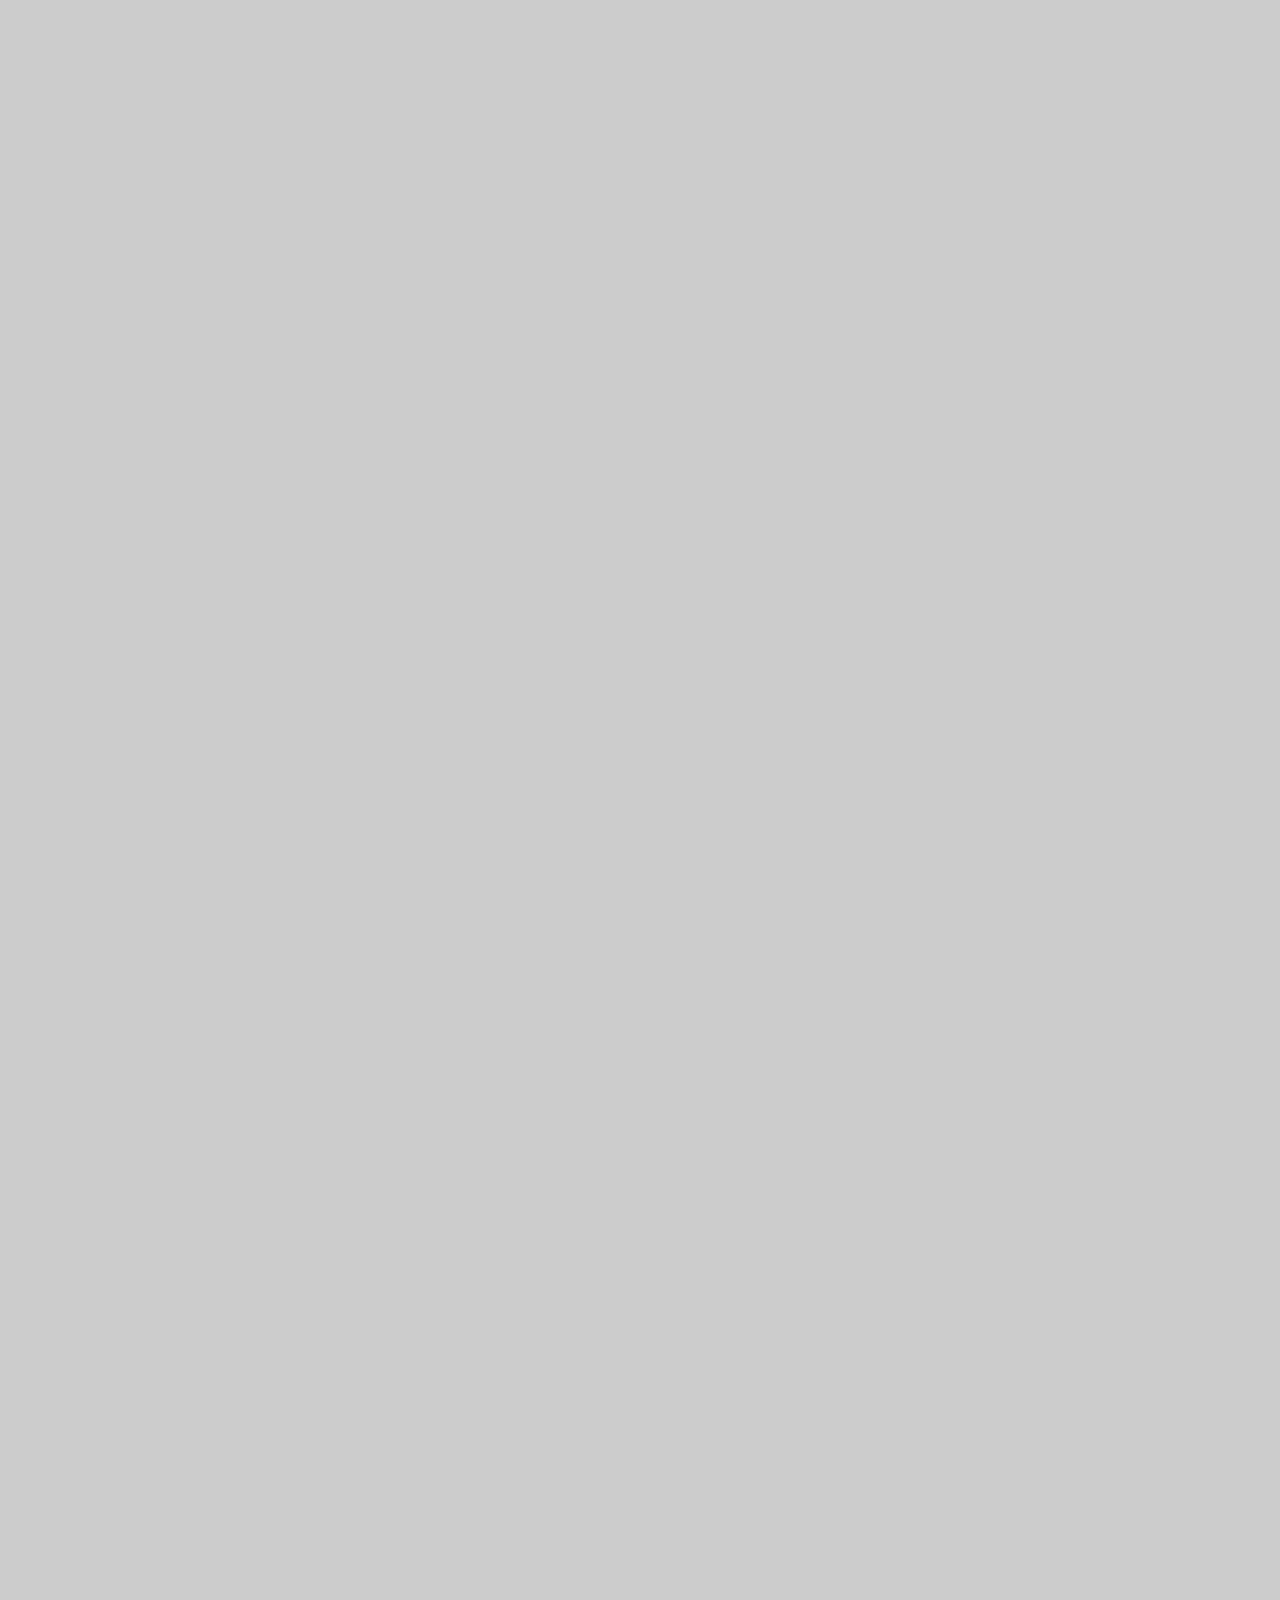
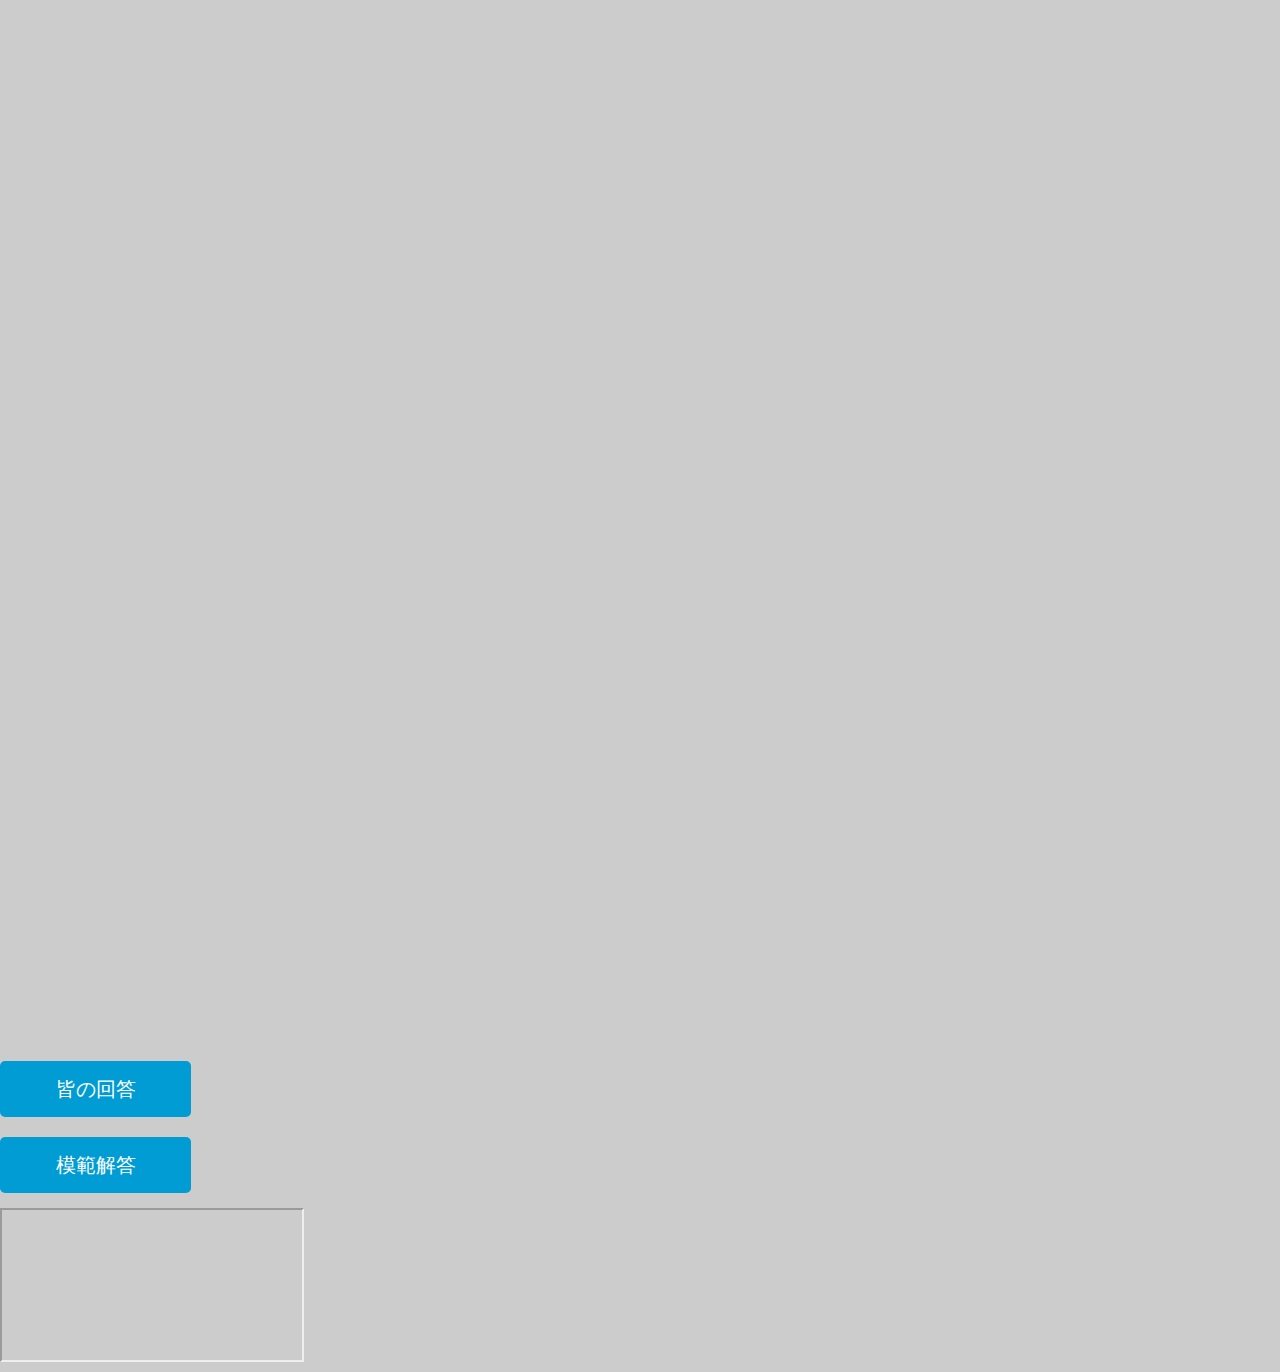
<file: genkoku.hurdletest.html>
<!DOCTYPE html>
  <meta http-equiv="content-type" charset="utf-8">
    <html>
      <head>
        <title>現国ハードル対義語対策</title>
        <style type="text/css">
    body {
      margin: 0;
      padding: 0;
      background-color: #cccccc;
      color: #333333;
      font-size: 15px;
      line-height: 2;
    }
    p,h1,h2,h3,h4,h5,h6 {
      margin-top: 0;
    } 
    
    img {
      vertical-align: bottom;
    }
  
    ul {
      margin: 0;
      padding: 0;
    }
    a {
      color: #3583aa;
      text-decoration: none;
    }
    a:visited {
      color: #788d98;
    }
    a:hover {
      text-decoration: underline;
    }
    header {
      width: 960px;
      height: 100px;
      margin: 0 auto;
    }
    .logo {
      float: left;
      margin-top: 50px;
    }
    .global-nav {
      float: right;
      margin-top: 60px;
    }
    .global-nav li {
      float: left;
      margin: 0 20px;
      font-size: 20px;
      list-style: none;
      font-family: 'Bitter', serif;
    }
    .global-nav li a {
      color: #ffffff;
    }
    .global-nav li a:hover {
      border-bottom: 2px solid #ffffff;
      padding-bottom: 3px;
      text-decoration: none;
    }
    
    #wrap {
      clear: both;
    }
    
    .content {
      width: 960px;
      margin: 0 auto;
    }
    
    footer {
      text-align: center;
      color: #ffffff;
      padding: 20px 0;
    }
    
    footer small {
      font-size: 12px;
    }
    
    #index h1 {
      font-size: 80px;
      line-height: 1;
      color: #ffffff;
      font-family: 'Bitter', serif;
      margin-bottom:50px;
    }
    
    #index .content {
      margin-top: 150px;
    }
    
    #index p {
      font-size: 16px;
      color: #ffffff;
    }
    
    .btn a {
      background-color: #009cd3;
      color: #ffffff;
      font-size: 20px;
      font-family: 'Bitter', serif;
      width: 185px;
      display: block;
      text-align: center;
      line-height: 50px;
      margin-top: 20px;
      border-radius: 5px;
      border: 3px solid #009cd3;
    }
    
    .btn a:hover {
      text-decoration: none;
      background-color: #ffffff;
      solor: #009cd3;
    }
    
    #index footer {
      width: 960px;
      margin: 150px auto 0 auto;
      text-align: left;
    }
    
    #index {
      background-image: url(. ./images/bg-index.jpg);
      background-repeat: no-repeat;
      background-position: center center;
      background-attachment: fixed;
      background-size: cover;
    
  </style>
      </head>
      <body>
　　　　　<iframe src="https://docs.google.com/forms/d/e/1FAIpQLSfFnUDXI_Zc0rpfA-0Q_2y341A60edss9lfNRGq3oOYxhOJ8g/viewform?embedded=true" width="640" height="2631" frameborder="0" marginheight="0" marginwidth="0">読み込んでいます…</iframe>        <p class="btn"><a href="https://docs.google.com/spreadsheets/d/15NsQecpm-onE2VnHcS800aEemb_VykwOvHjQkq_LU4U/edit?resourcekey#gid=893350867">皆の回答</a></p>
        <p class="btn"><a href="ハードル.pdf">模範解答</a></p>
        <iframe src="https://docs.google.com/spreadsheets/d/e/2PACX-1vSHsc-v-7IUqG2_tLTmI3o1GYBXofdCyNeeQgEv3zYDm4w6LKaw33Ri5kl1LSvv30zpPUgHelQ_fCmB/pubhtml?gid=893350867&amp;single=true&amp;widget=true&amp;headers=false"></iframe>
      </body>
  </html>
</file>
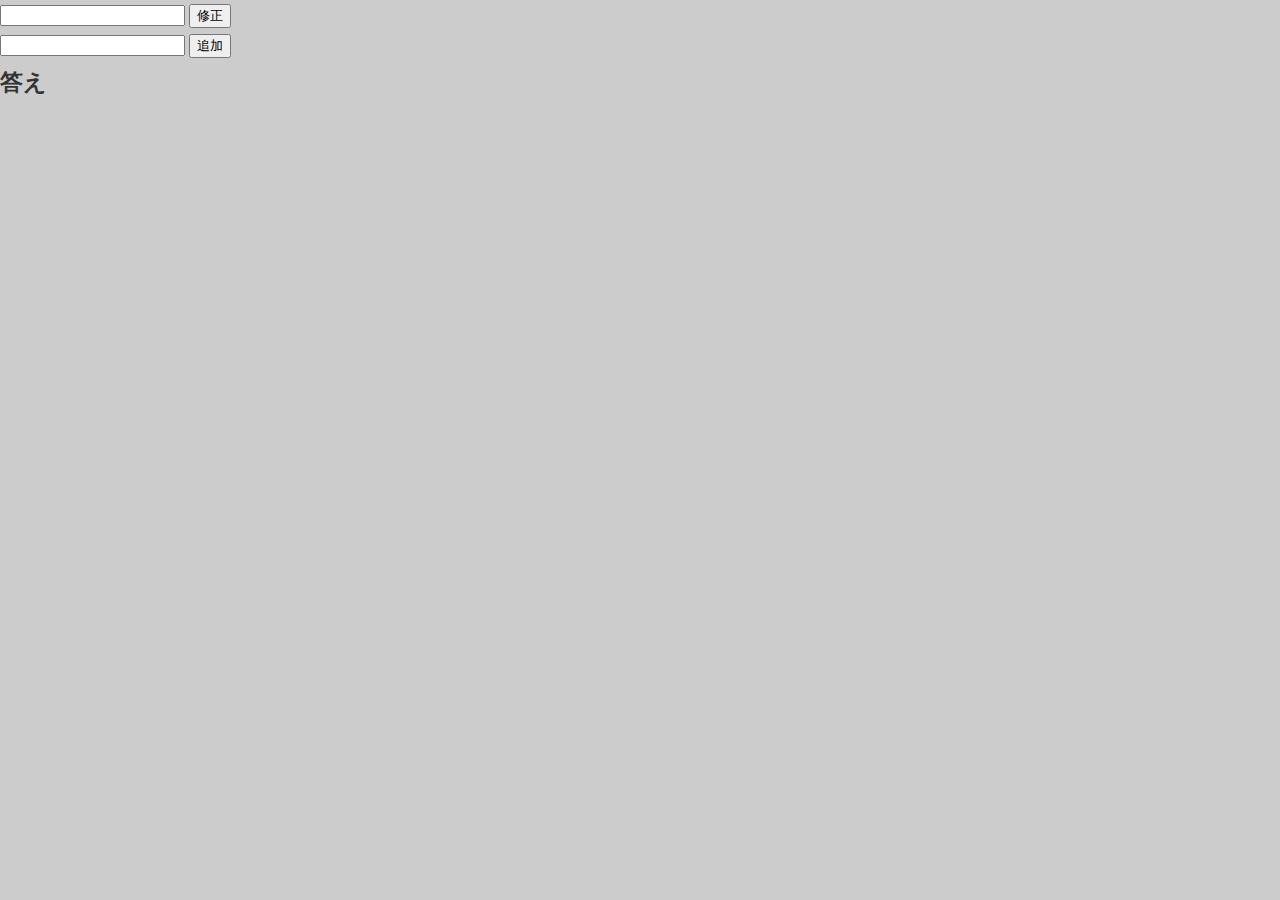
<file: genkoku.hurdletest.question.html>
<!DOCTYPE html>
<meta http-equiv="content-type" charset="utf-8">
<html>
<head>
<title>現国ハードルテスト対策</title>
<style type="text/css">
    body {
      margin: 0;
      padding: 0;
      background-color: #cccccc;
      color: #333333;
      font-size: 15px;
      line-height: 2;
    }

    p,h1,h2,h3,h4,h5,h6 {
      margin-top: 0;
    } 
    
    img {
      vertical-align: bottom;
    }
  
    ul {
      margin: 0;
      padding: 0;
    }

    a {
      color: #3583aa;
      text-decoration: none;
    }

    a:visited {
      color: #788d98;
    }

    a:hover {
      text-decoration: underline;
    }

    header {
      width: 960px;
      height: 100px;
      margin: 0 auto;
    }

    .logo {
      float: left;
      margin-top: 50px;
    }

    .global-nav {
      float: right;
      margin-top: 60px;
    }

    .global-nav li {
      float: left;
      margin: 0 20px;
      font-size: 20px;
      list-style: none;
      font-family: 'Bitter', serif;
    }

    .global-nav li a {
      color: #ffffff;
    }

    .global-nav li a:hover {
      border-bottom: 2px solid #ffffff;
      padding-bottom: 3px;
      text-decoration: none;
    }
    
    #wrap {
      clear: both;
    }
    
    .content {
      width: 960px;
      margin: 0 auto;
    }
    
    footer {
      text-align: center;
      color: #ffffff;
      padding: 20px 0;
    }
    
    footer small {
      font-size: 12px;
    }
    
    #index h1 {
      font-size: 80px;
      line-height: 1;
      color: #ffffff;
      font-family: 'Bitter', serif;
      margin-bottom:50px;
    }
    
    #index .content {
      margin-top: 150px;
    }
    
    #index p {
      font-size: 16px;
      color: #ffffff;
    }
    
    .btn a {
      background-color: #009cd3;
      color: #ffffff;
      font-size: 20px;
      font-family: 'Bitter', serif;
      width: 185px;
      display: block;
      text-align: center;
      line-height: 50px;
      margin-top: 20px;
      border-radius: 5px;
      border: 3px solid #009cd3;
    }
    
    .btn a:hover {
      text-decoration: none;
      background-color: #ffffff;
      solor: #009cd3;
    }
    
    #index footer {
      width: 960px;
      margin: 150px auto 0 auto;
      text-align: left;
    }
    
    #index {
      background-image: url(. ./images/bg-index.jpg);
      background-repeat: no-repeat;
      background-position: center center;
      background-attachment: fixed;
      background-size: cover;
    

  </style>
</head>
<body>
  <tr th:each="todo : ${todos}">
    <!-- フォームタグ -->
    <form action="/" method="post"> 
        <td th:text="${todo.id}"></td>
        <input type="hidden" name="id" th:value="${todo.id}">
        <td th:text="${todo.userId}"></td>
        <input type="hidden" name="userId" th:value="${todo.userId}">
        <!-- Actionの項目 -->
        <td><input type="text" th:value="${todo.action}" name="action"></td>
        <!-- Submitボタンの追加 -->
        <td><input type="submit" value="修正"></td>
    </form>
</tr>
<tr>
    <form action="/" method="post">
        <td></td>
        <td></td>
        <td><input type="text" name="action"/></td>
        <td><input type="submit" name="add" value="追加"/></td>
    </form>
</tr>
  <h2>答え</h2>   
  <h1></h1>

</body>
</file>
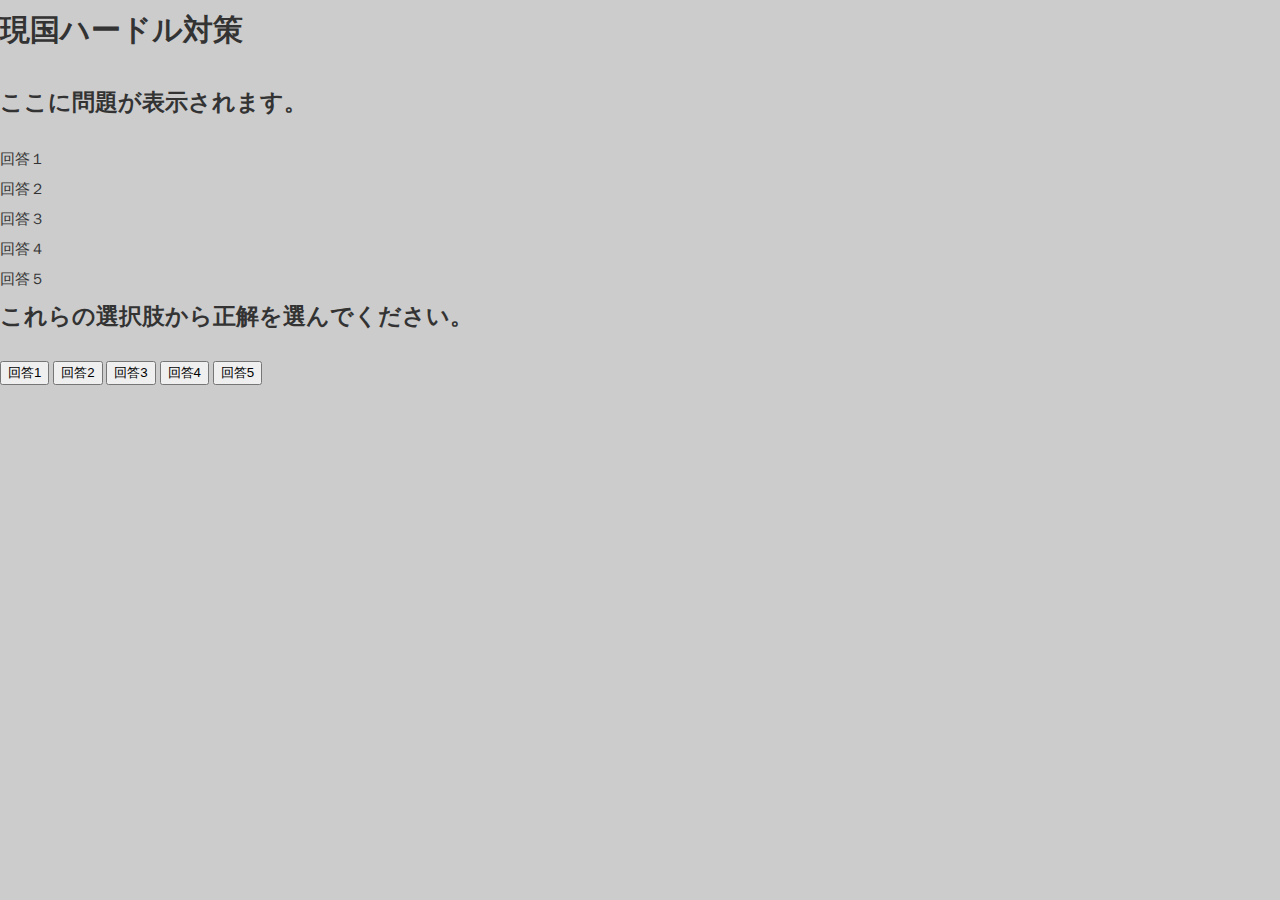
<file: genkoku.hurdletestjava.html>
<!DOCTYPE html>
<meta http-equiv="content-type" charset="utf-8">
<html>
<head>
<title>現国ハードルテスト対策</title>
<style type="text/css">
    body {
      margin: 0;
      padding: 0;
      background-color: #cccccc;
      color: #333333;
      font-size: 15px;
      line-height: 2;
    }

    p,h1,h2,h3,h4,h5,h6 {
      margin-top: 0;
    } 
    
    img {
      vertical-align: bottom;
    }
  
    ul {
      margin: 0;
      padding: 0;
    }

    a {
      color: #3583aa;
      text-decoration: none;
    }

    a:visited {
      color: #788d98;
    }

    a:hover {
      text-decoration: underline;
    }

    header {
      width: 960px;
      height: 100px;
      margin: 0 auto;
    }

    .logo {
      float: left;
      margin-top: 50px;
    }

    .global-nav {
      float: right;
      margin-top: 60px;
    }

    .global-nav li {
      float: left;
      margin: 0 20px;
      font-size: 20px;
      list-style: none;
      font-family: 'Bitter', serif;
    }

    .global-nav li a {
      color: #ffffff;
    }

    .global-nav li a:hover {
      border-bottom: 2px solid #ffffff;
      padding-bottom: 3px;
      text-decoration: none;
    }
    
    #wrap {
      clear: both;
    }
    
    .content {
      width: 960px;
      margin: 0 auto;
    }
    
    footer {
      text-align: center;
      color: #ffffff;
      padding: 20px 0;
    }
    
    footer small {
      font-size: 12px;
    }
    
    #index h1 {
      font-size: 80px;
      line-height: 1;
      color: #ffffff;
      font-family: 'Bitter', serif;
      margin-bottom:50px;
    }
    
    #index .content {
      margin-top: 150px;
    }
    
    #index p {
      font-size: 16px;
      color: #ffffff;
    }
    
    .btn a {
      background-color: #009cd3;
      color: #ffffff;
      font-size: 20px;
      font-family: 'Bitter', serif;
      width: 185px;
      display: block;
      text-align: center;
      line-height: 50px;
      margin-top: 20px;
      border-radius: 5px;
      border: 3px solid #009cd3;
    }
    
    .btn a:hover {
      text-decoration: none;
      background-color: #ffffff;
      solor: #009cd3;
    }
    
    #index footer {
      width: 960px;
      margin: 150px auto 0 auto;
      text-align: left;
    }
    
    #index {
      background-image: url(. ./images/bg-index.jpg);
      background-repeat: no-repeat;
      background-position: center center;
      background-attachment: fixed;
      background-size: cover;
    

  </style>
</head>
<body>
   <div id="wrap">
<h1>現国ハードル対策</h1>
<!--クイズのの表示-->
<h2 id="_question">ここに問題が表示されます。</h2>
<!--回答-->
<ul>
<li id="_ans1">回答１</li>
<li id="_ans2">回答２</li>
<li id="_ans3">回答３</li>
<li id="_ans2">回答４</li>
<li id="_ans3">回答５</li>
</ul>
<h2>これらの選択肢から正解を選んでください。</h2>
<button type="button" class="btn" onclick="Answer_Check(1)">回答1</button>
<button type="button" class="btn" onclick="Answer_Check(2)">回答2</button>
<button type="button" class="btn" onclick="Answer_Check(3)">回答3</button>
<button type="button" class="btn" onclick="Answer_Check(2)">回答4</button>
<button type="button" class="btn" onclick="Answer_Check(3)">回答5</button>
      </div>
</body>
</html>
</file>
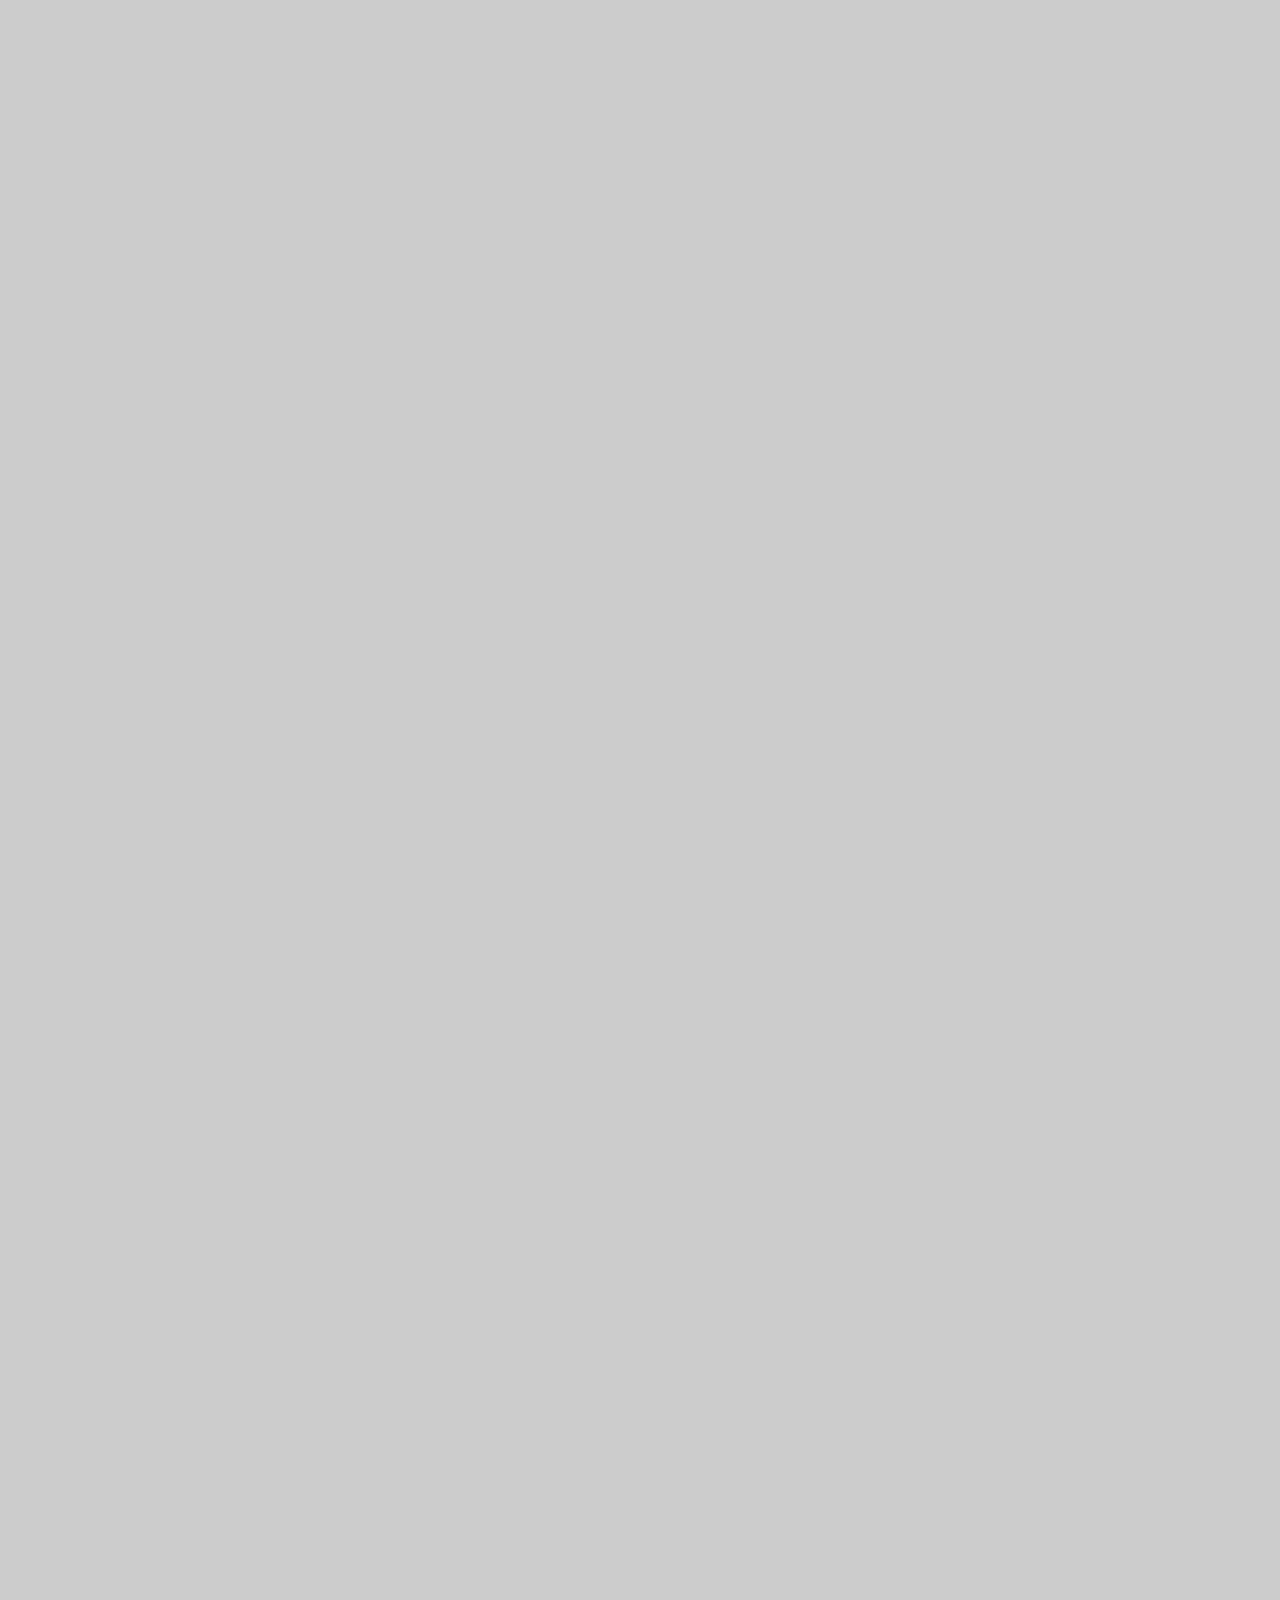
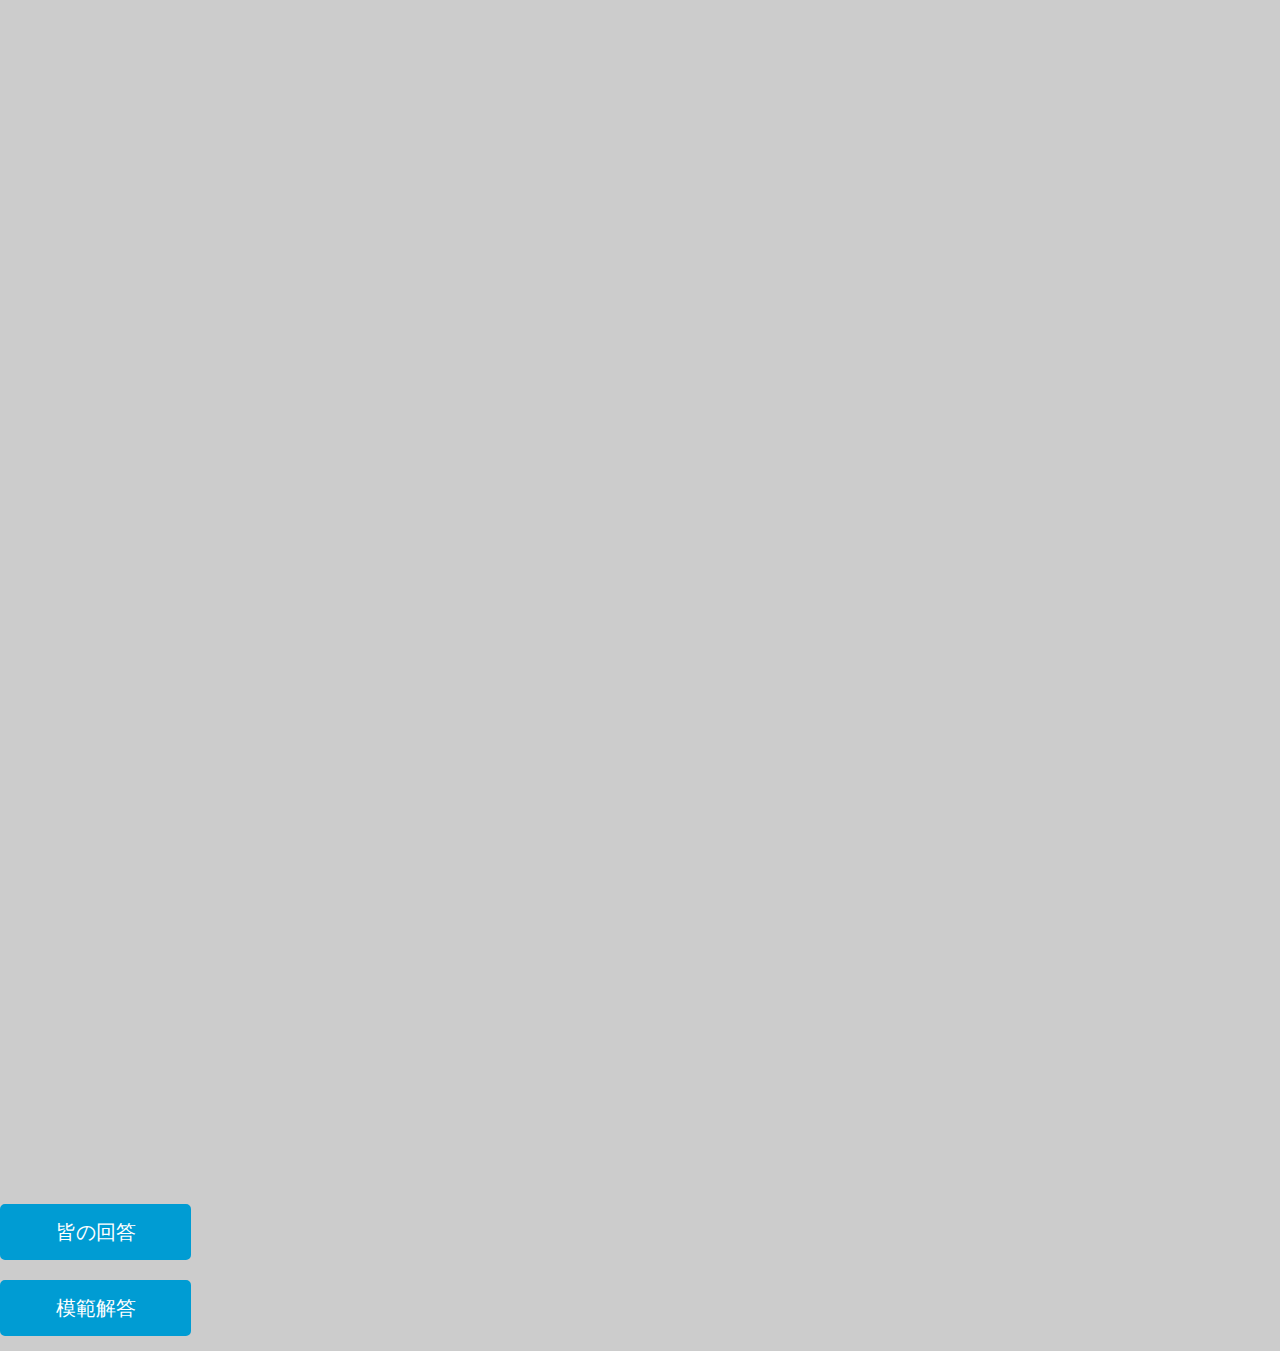
<file: genkoku.hurdletestyoji.html>
<!DOCTYPE html>
  <meta http-equiv="content-type" charset="utf-8">
    <html>
      <head>
        <title>現国ハードルカタカナ語対策</title>
        <style type="text/css">
    body {
      margin: 0;
      padding: 0;
      background-color: #cccccc;
      color: #333333;
      font-size: 15px;
      line-height: 2;
    }
    p,h1,h2,h3,h4,h5,h6 {
      margin-top: 0;
    } 
    
    img {
      vertical-align: bottom;
    }
  
    ul {
      margin: 0;
      padding: 0;
    }
    a {
      color: #3583aa;
      text-decoration: none;
    }
    a:visited {
      color: #788d98;
    }
    a:hover {
      text-decoration: underline;
    }
    header {
      width: 960px;
      height: 100px;
      margin: 0 auto;
    }
    .logo {
      float: left;
      margin-top: 50px;
    }
    .global-nav {
      float: right;
      margin-top: 60px;
    }
    .global-nav li {
      float: left;
      margin: 0 20px;
      font-size: 20px;
      list-style: none;
      font-family: 'Bitter', serif;
    }
    .global-nav li a {
      color: #ffffff;
    }
    .global-nav li a:hover {
      border-bottom: 2px solid #ffffff;
      padding-bottom: 3px;
      text-decoration: none;
    }
    
    #wrap {
      clear: both;
    }
    
    .content {
      width: 960px;
      margin: 0 auto;
    }
    
    footer {
      text-align: center;
      color: #ffffff;
      padding: 20px 0;
    }
    
    footer small {
      font-size: 12px;
    }
    
    #index h1 {
      font-size: 80px;
      line-height: 1;
      color: #ffffff;
      font-family: 'Bitter', serif;
      margin-bottom:50px;
    }
    
    #index .content {
      margin-top: 150px;
    }
    
    #index p {
      font-size: 16px;
      color: #ffffff;
    }
    
    .btn a {
      background-color: #009cd3;
      color: #ffffff;
      font-size: 20px;
      font-family: 'Bitter', serif;
      width: 185px;
      display: block;
      text-align: center;
      line-height: 50px;
      margin-top: 20px;
      border-radius: 5px;
      border: 3px solid #009cd3;
    }
    
    .btn a:hover {
      text-decoration: none;
      background-color: #ffffff;
      solor: #009cd3;
    }
    
    #index footer {
      width: 960px;
      margin: 150px auto 0 auto;
      text-align: left;
    }
    
    #index {
      background-image: url(. ./images/bg-index.jpg);
      background-repeat: no-repeat;
      background-position: center center;
      background-attachment: fixed;
      background-size: cover;
    
  </style>
      </head>
      <body>
        <iframe src="https://docs.google.com/forms/d/e/1FAIpQLScbRH3vACFGEvR8A8sE6CUVTIKiMILgk3wcQBvuxkIfaSErYQ/viewform?embedded=true" width="640" height="2774" frameborder="0" marginheight="0" marginwidth="0">読み込んでいます…</iframe>
<!-- 　　　　　<iframe src="https://docs.google.com/forms/d/e/1FAIpQLSfZQOe0YxoVjOiP33YR311jn6YSrzrdDW0KfXvQvfvlNg1tSA/viewform?embedded=true" width="640" height="5371" frameborder="0" marginheight="0" marginwidth="0">読み込んでいます…</iframe>-->  
      <p class="btn"><a href="https://docs.google.com/spreadsheets/d/15NsQecpm-onE2VnHcS800aEemb_VykwOvHjQkq_LU4U/edit?resourcekey#gid=893350867">皆の回答</a></p>
        <p class="btn"><a href="ハードル.pdf">模範解答</a></p>
<!--         <iframe src="https://docs.google.com/spreadsheets/d/e/2PACX-1vSHsc-v-7IUqG2_tLTmI3o1GYBXofdCyNeeQgEv3zYDm4w6LKaw33Ri5kl1LSvv30zpPUgHelQ_fCmB/pubhtml?gid=893350867&amp;single=true&amp;widget=true&amp;headers=false"></iframe> -->
      </body>
  </html>
</file>
